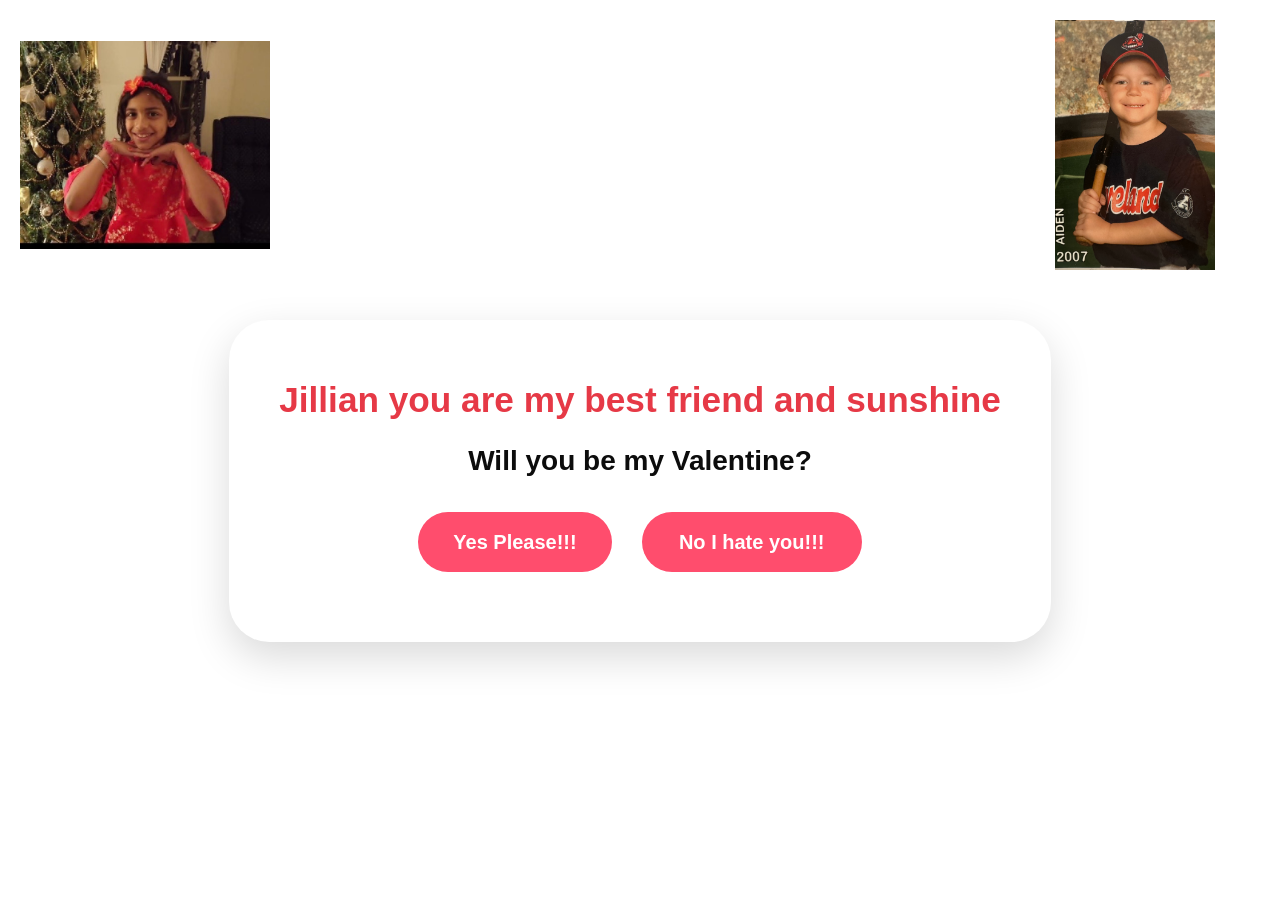
<file: index.html>
<!DOCTYPE html>
<html lang="en">
<head>
  <meta charset="UTF-8">
  <meta name="viewport" content="width=device-width, initial-scale=1.0, maximum-scale=1.0, user-scalable=no">
  <title>Jills Valentine Card</title>
  <style>
    * { margin: 0; padding: 0; box-sizing: border-box; font-family: "Segoe UI", sans-serif; }

    body {
      background: #ffffff;
      min-height: 100dvh;
      overflow-x: hidden;
      position: relative;
    }

    #cover-left, #cover-right {
      position: absolute;
      top: 20px;
      width: 250px;
      height: 250px;
      z-index: 1; 
      pointer-events: none; 
    }
    #cover-left { left: 20px; }
    #cover-right { right: 20px; }
    .cover-img { width: 100%; height: 100%; object-fit: contain; display: block; }

    #card {
      min-height: 100dvh;
      display: flex;
      justify-content: center;
      align-items: flex-start;  
      padding-top: 320px; 
      z-index: 5;
    }

    .card-box {
      background: white;
      padding: 60px 50px;
      border-radius: 40px;
      text-align: center;
      box-shadow: 0 15px 40px rgba(0,0,0,0.15);
      width: auto;
      min-width: 500px; 
      max-width: 95%;
      animation: pop 0.6s ease;
      display: flex;
      flex-direction: column;
      align-items: center;
      justify-content: center;
    }

    .card-box h1 { color: #e63946; margin-bottom: 10px; font-size: 2.2rem; white-space: nowrap; }
    #question { font-size: 28px; margin: 15px 0 25px 0; color: #0c0c0c; font-weight: bold; white-space: nowrap; }

    #button-space {
      display: flex;
      justify-content: center;
      align-items: center; 
      gap: 30px;
      width: 100%;
      height: 80px; 
    }

    button {
      height: 60px; 
      padding: 0 35px;
      border: none;
      border-radius: 40px;
      background: #ff4d6d;
      color: white;
      font-size: 20px;
      font-weight: bold;
      cursor: pointer;
      white-space: nowrap;
      display: flex;
      justify-content: center;
      align-items: center;
      line-height: 1;
    }

    #yesBtn { position: relative; z-index: 10; }

    .placeholder {
      width: 220px; 
      height: 60px;
      visibility: hidden;
      display: block;
    }

    #noBtn { 
      position: fixed; 
      z-index: 99999 !important; 
      transition: transform 0.1s; 
      width: 220px; 
      height: 60px;
    }

    /* QUICKER ANIMATION: Reduced from 5s to 3s */
    .heart {
      position: fixed; 
      top: -50px;
      pointer-events: none; 
      z-index: 100;
      animation: rain 3s linear forwards; 
    }

    @keyframes rain {
      0% { transform: translateY(0) rotate(0deg); opacity: 1; }
      100% { transform: translateY(110dvh) rotate(360deg); opacity: 0; }
    }

    @keyframes pop { from { transform: scale(0.7); opacity: 0; } to { transform: scale(1); opacity: 1; } }

    @media (max-width: 600px) {
      #cover-left, #cover-right { width: 140px; height: 140px; top: 10px; }
      #card { padding-top: 180px; }
      .card-box { min-width: 90%; padding: 40px 15px; }
      .card-box h1 { font-size: 1.3rem; white-space: normal; }
      #question { font-size: 18px; white-space: normal; }
      .placeholder, #noBtn, button { height: 50px; }
      .placeholder, #noBtn { width: 180px; font-size: 16px; }
    }
  </style>
</head>
<body>
  <div id="cover-left"><img class="cover-img" src="JMphoto.jpg"></div>
  <div id="cover-right"><img class="cover-img" src="AWphoto.jpg"></div>
  <div id="card">
    <div class="card-box">
      <h1>Jillian you are my best friend and sunshine</h1>
      <p id="question">Will you be my Valentine?</p>
      <div id="button-space">
        <button id="yesBtn" onclick="sayYes()">Yes Please!!!</button>
        <div class="placeholder" id="no-placeholder"></div>
      </div>
    </div>
  </div>
  <button id="noBtn" onclick="sayNo()">No I hate you!!!</button>
  <script src="app.js"></script>
</body>
</html>
</file>
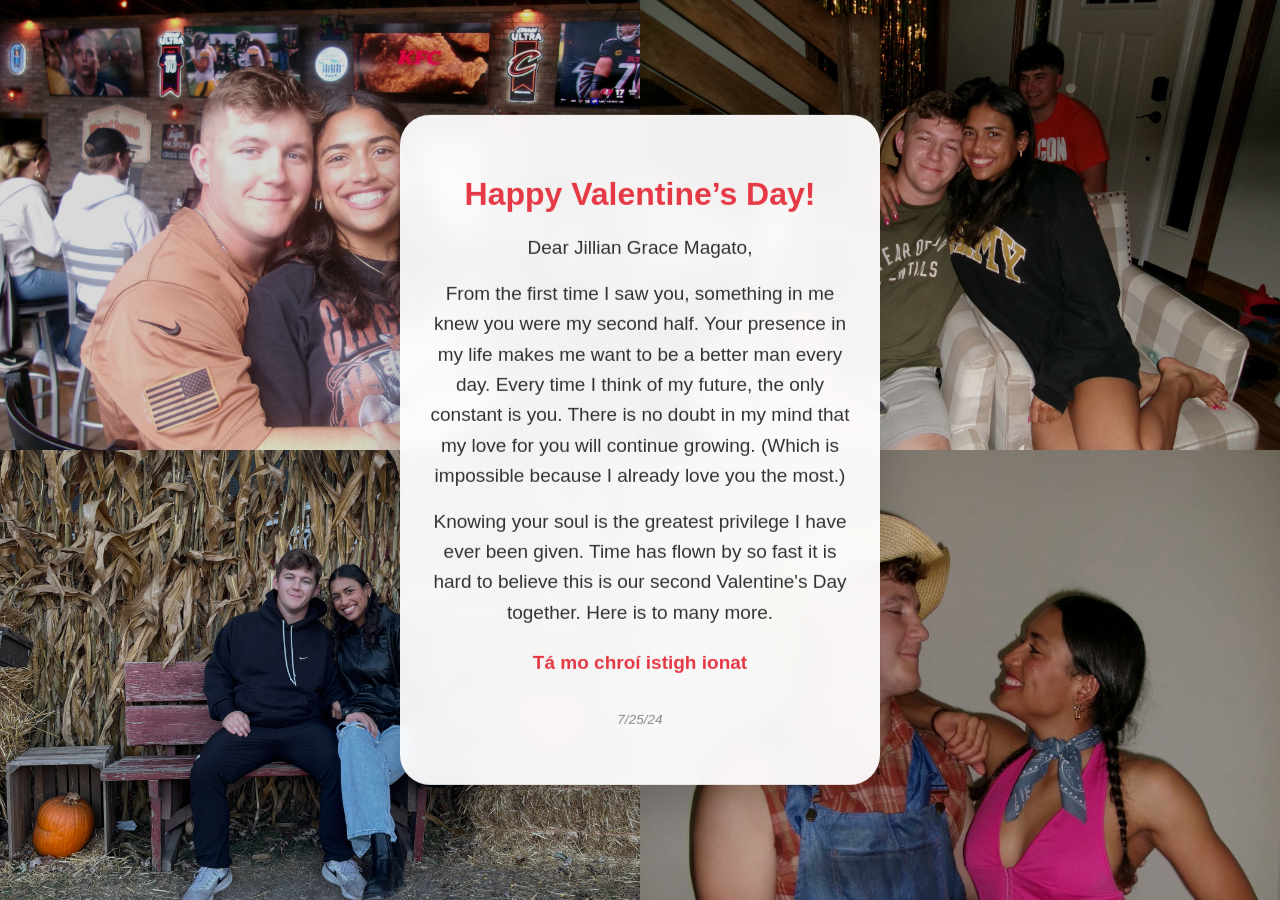
<file: card.html>
<!DOCTYPE html>
<html lang="en">
<head>
  <meta charset="UTF-8">
  <meta name="viewport" content="width=device-width, initial-scale=1.0, maximum-scale=1.0, user-scalable=no">
  <title>Valentine's Card</title>
  <style>
    html, body {
      margin: 0;
      padding: 0;
      width: 100%;
      height: 100dvh; /* Dynamic height for mobile */
      overflow: hidden; /* Prevents the background from shifting */
      font-family: "Segoe UI", Tahoma, Geneva, Verdana, sans-serif;
      background-color: #f9f9f9;
      -webkit-tap-highlight-color: transparent;
    }

    /* Background Grid of Photos */
    .bg-container {
      position: fixed;
      top: 0;
      left: 0;
      width: 100%;
      height: 100dvh;
      z-index: 1;
      display: flex;
      flex-wrap: wrap;
    }

    .corner-img {
      width: 50%;
      height: 50dvh;
      object-fit: cover;
      display: block;
      filter: brightness(0.85); /* Slightly dimmed so text pops */
    }

    /* Adjust position for specific images */
    .bottom-right { object-position: center top; }

    /* The Letter Overlay */
    .overlay {
      position: absolute;
      top: 50%;
      left: 50%;
      transform: translate(-50%, -50%);
      z-index: 10;
      
      max-width: 480px;
      width: 88%;
      max-height: 82dvh; /* Ensures it never touches screen edges */
      overflow-y: auto;  /* Allows reading if text is long */
      
      /* Glass-morphism Effect */
      background: rgba(255, 255, 255, 0.94);
      padding: 40px 25px;
      border-radius: 30px;
      text-align: center;
      box-shadow: 0 20px 50px rgba(0,0,0,0.25);
      
      /* Blur effect for that "frosted glass" look */
      backdrop-filter: blur(10px);
      -webkit-backdrop-filter: blur(10px); 
      box-sizing: border-box;
      
      /* Momentum scrolling for iOS */
      -webkit-overflow-scrolling: touch;
    }

    /* Custom subtle scrollbar */
    .overlay::-webkit-scrollbar {
      width: 5px;
    }
    .overlay::-webkit-scrollbar-thumb {
      background: rgba(230, 57, 70, 0.2);
      border-radius: 10px;
    }

    .overlay h1 {
      color: #e63946;
      font-size: clamp(24px, 7vw, 32px);
      margin-bottom: 20px;
      font-weight: 800;
    }

    .overlay p {
      color: #333;
      font-size: clamp(16px, 4.5vw, 19px);
      line-height: 1.6;
      margin: 15px 0;
    }

    .overlay strong {
      color: #e63946;
      display: block;
      margin-top: 20px;
    }

    .date {
      font-style: italic;
      font-size: 0.85em !important;
      margin-top: 30px !important;
      color: #888 !important;
      display: block;
    }

    /* Fade-in animation for the letter */
    .overlay {
      animation: fadeIn 1.2s ease-out;
    }

    @keyframes fadeIn {
      from { opacity: 0; transform: translate(-50%, -45%); }
      to { opacity: 1; transform: translate(-50%, -50%); }
    }

    /* Mobile handling for tiny screens */
    @media (max-width: 360px) {
      .overlay {
        padding: 30px 15px;
        width: 92%;
      }
    }
  </style>
</head>
<body>

  <div class="bg-container">
    <img src="VALENTINEPHOTO1.jpg" alt="Photo 1" class="corner-img">
    <img src="VALENTINEPHOTO2.jpg" alt="Photo 2" class="corner-img">
    <img src="VALENTINEPHOTO4.jpg" alt="Photo 4" class="corner-img">
    <img src="VALENTINEPHOTO3.jpg" alt="Photo 3" class="corner-img bottom-right">
  </div>

  <div class="overlay">
    <h1>Happy Valentine’s Day!</h1>
    <p>Dear Jillian Grace Magato,</p>
    
    <p>From the first time I saw you, something in me knew you were my second half. 
       Your presence in my life makes me want to be a better man every day. Every time I think of 
       my future, the only constant is you. There is no doubt in my mind that my love for you will continue growing. 
       (Which is impossible because I already love you the most.)</p>
    
    <p>Knowing your soul is the greatest privilege I have ever been given.
       Time has flown by so fast it is hard to believe this is our second Valentine's Day together. 
       Here is to many more. 
    </p>
    
    <p><strong>Tá mo chroí istigh ionat</strong></p>
    <p class="date">7/25/24</p>
  </div>

</body>
</html>
</file>
